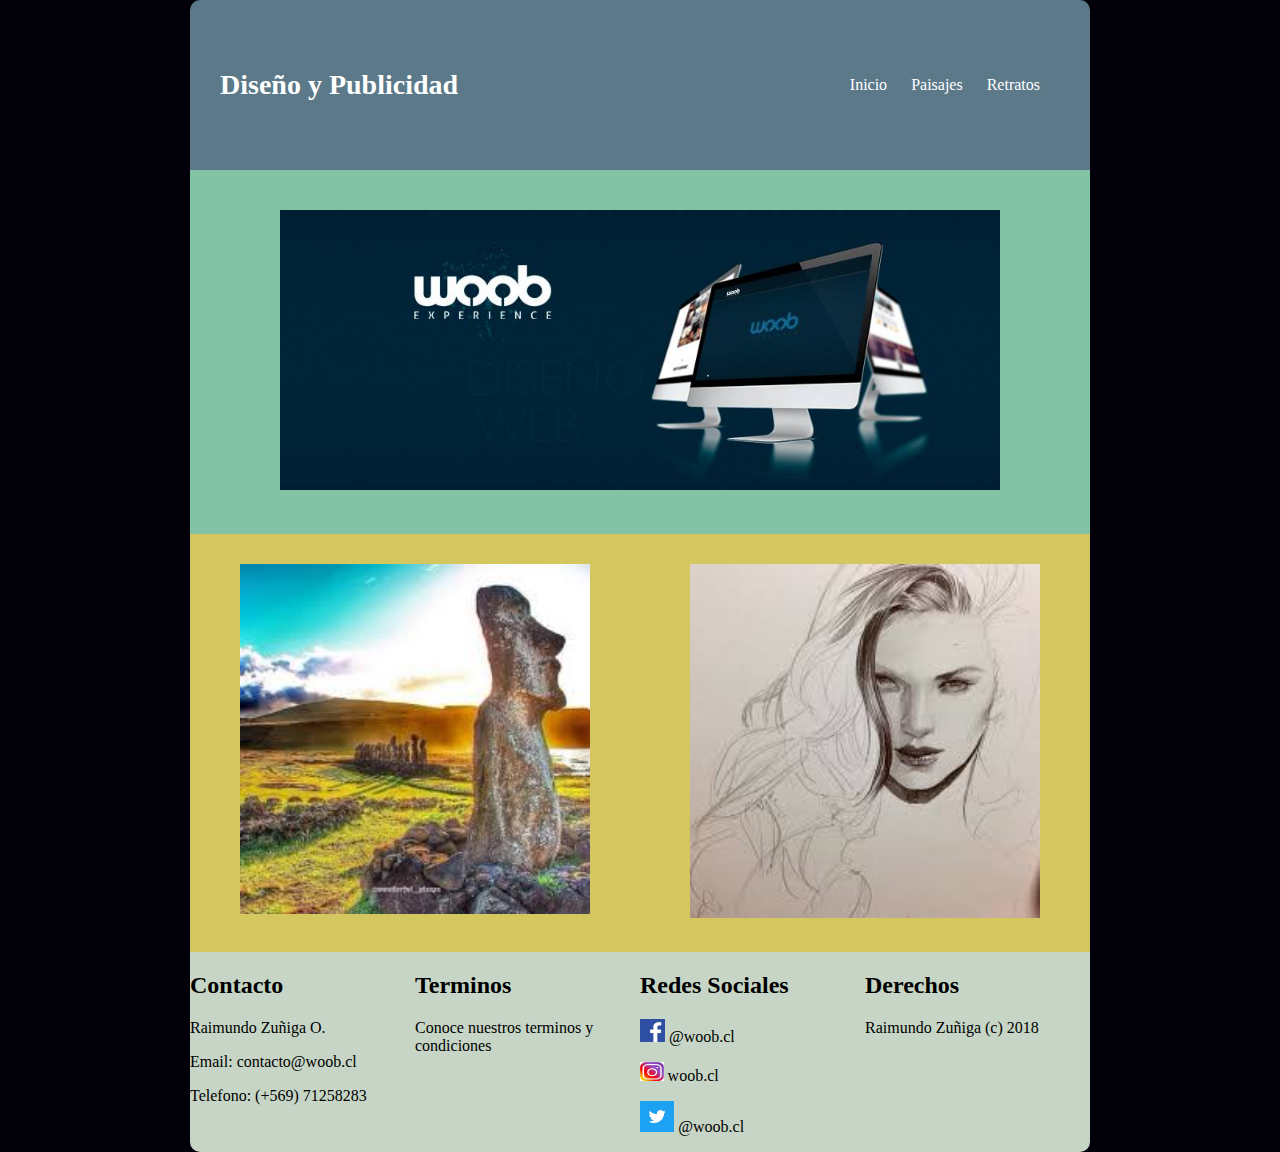
<file: index.html>
<!DOCTYPE html>
<html>
<head>
	<meta charset="UTF-8">
	<title>proyecto</title>
	<link rel="stylesheet" type="text/css" href="estilos.css" type="text/css" />
	<meta name="viewport" content="initial-scale=1, width=device-width">

</head>
<body>
	<div class="contenedor">
		<header>
		<div class="logo">	
			<h1>Diseño y Publicidad</h1>
		</div>
			<nav class="menu">
					<ul>
					<li><a href="#">Inicio</a></li>
					<li><a href="paisajes.html">Paisajes</a></li>
					<li><a href="retratos.html">Retratos</a></li>
					</ul>
				</nav>
		</header>
		
	
	<section class="central">
		<div class="imgcentral">
				<img src="imagenes/central.jpg" alt="woob"></div>
	</section>


	<section class="imagenes">
		<div class="izquierda">
			<img src="imagenes/moai.jpg">
		</div>

		<div class="derecha">
			<img src="imagenes/modelo.jpg">
		</div>

	</section>

		
		<footer>
			<div class="contacto">
				<h2>Contacto</h2>
				<p>Raimundo Zuñiga O.</p>
				<p>Email: contacto@woob.cl</p>
				<p>Telefono: (+569) 71258283</p>
			</div>

			<div class="terminos">
				<h2>Terminos</h2>
				<p>Conoce nuestros terminos y condiciones</p>
			</div>

			<div class="redes">
				<h2>Redes Sociales</h2>
				<p><img src="imagenes/facebook.svg" alt="1px"> @woob.cl</p>	
				<p><img src="imagenes/instagram.svg" alt="21x"> woob.cl</p>
				<p><img src="imagenes/twiter.svg" alt="21x"> @woob.cl</p>	
			</div>

			<div class="derecho">
				<h2>Derechos</h2>
				<p>Raimundo Zuñiga (c) 2018</p>
			</div>	
		</footer>
			




</body>
</html>
</file>
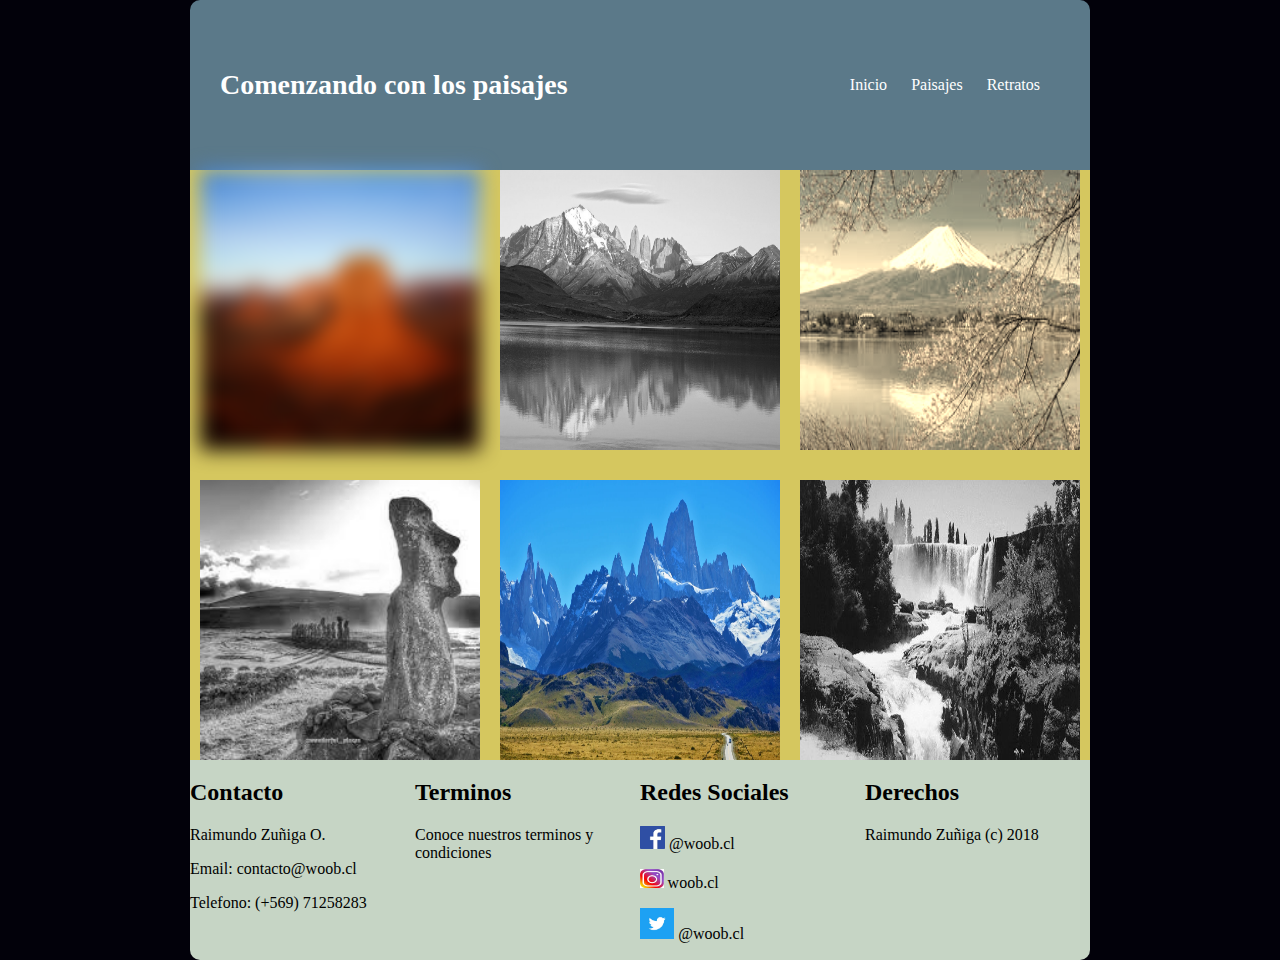
<file: paisajes.html>
<!DOCTYPE html>
<html>
<head>
	<meta charset="UTF-8">
	<title>paisajes</title>
	<link rel="stylesheet" type="text/css" href="estilos.css" type="text/css" />
	<meta name="viewport" content="initial-scale=1, width=device-width">

</head>
<body>
	 <div class="contenedor">
		<header>
		<div class="logo">
			<h1>Comenzando con los paisajes</h1>
		</div>
			<nav class="menu">
					<ul>
					<li><a href="index.html">Inicio</a></li>
					<li><a href="paisajes.html">Paisajes</a></li>
					<li><a href="retratos.html">Retratos</a></li>
					</ul>
				</nav>
		</header>
	
		



		<section class="pictures">
		<div class="fotos">
			<img src="imagenes/desierto.jpg" class="blue" alt="desierto">
			<img src="imagenes/montanas.jpg" class="gris"alt="montanas">
			<img src="imagenes/volcan.jpg" class="sepia" alt="volcan">
		</div>
		<div class="fotos2">
			<img src="imagenes/moai.jpg" class="gris" alt="moai">
			<img src="imagenes/torresdp.jpg" alt="torresdp">
			<img src="imagenes/saltos laja.jpg" class="gris" alt="saltos laja">
		</div>
		</section>





			<footer>
			<div class="contacto">
				<h2>Contacto</h2>
				<p>Raimundo Zuñiga O.</p>
				<p>Email: contacto@woob.cl</p>
				<p>Telefono: (+569) 71258283</p>
			</div>

			<div class="terminos">
				<h2>Terminos</h2>
				<p>Conoce nuestros terminos y condiciones</p>
			</div>

            <div class="redes">
				<h2>Redes Sociales</h2>
				<p><img src="imagenes/facebook.svg" alt="1px"> @woob.cl</p>	
				<p><img src="imagenes/instagram.svg" alt="21x"> woob.cl</p>
				<p><img src="imagenes/twiter.svg" alt="21x"> @woob.cl</p>
			</div>

			<div class="derecho">
				<h2>Derechos</h2>
				<p>Raimundo Zuñiga (c) 2018</p>
			</div>
		</footer>

</body>
</html>
</file>
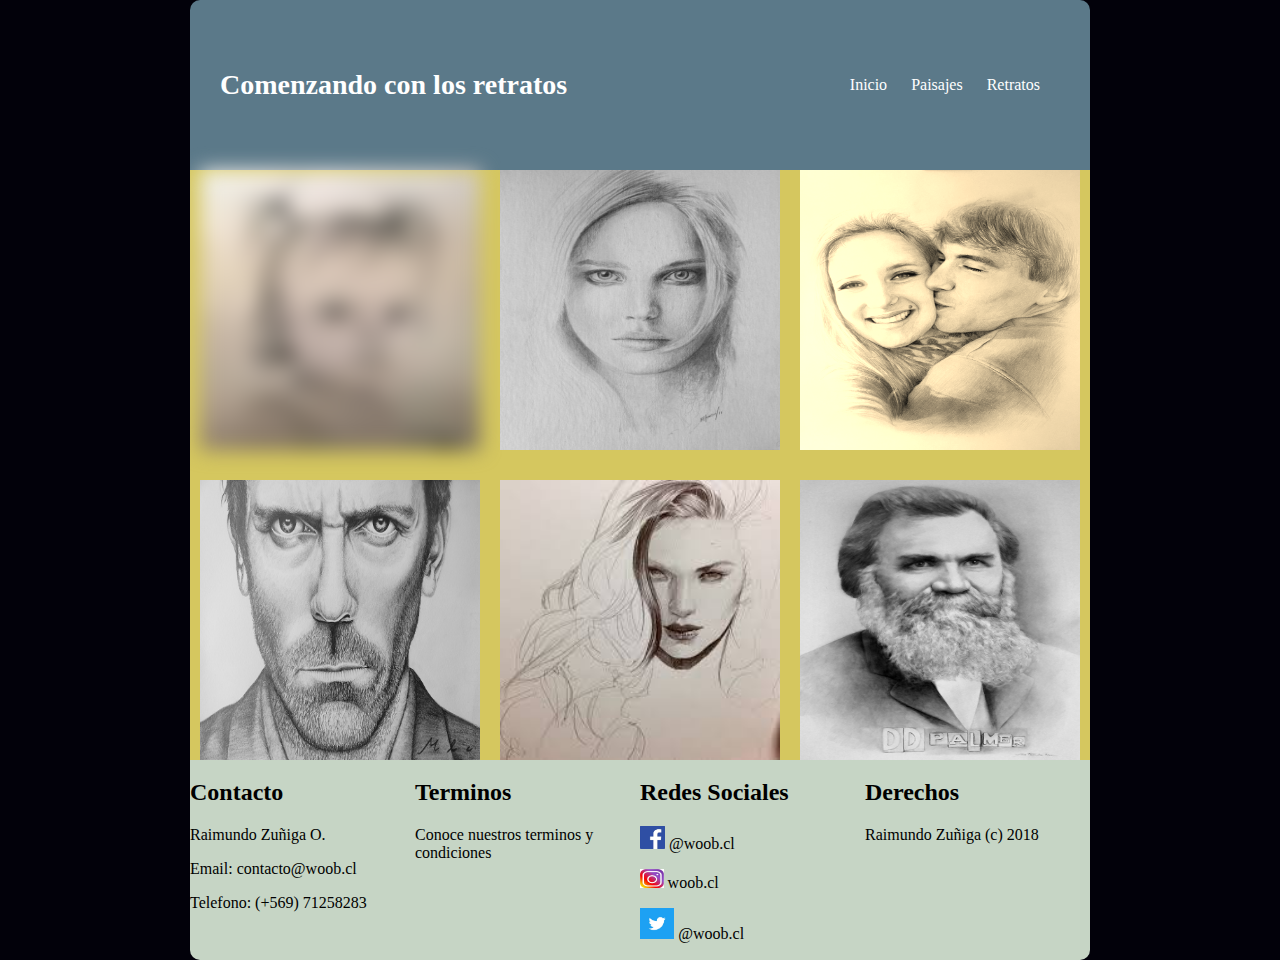
<file: retratos.html>
<!DOCTYPE html>
<html>
<head>
	<meta charset="UTF-8">
	<title>Retratos</title>
	<link rel="stylesheet" type="text/css" href="estilos.css" type="text/css" />
	<meta name="viewport" content="initial-scale=1, width=device-width">

</head>
<body>
	 <div class="contenedor">
		<header>
		<div class="logo">	
			<h1>Comenzando con los retratos</h1>
		</div>
			<nav class="menu">
					<ul>
					<li><a href="index.html">Inicio</a></li>
					<li><a href="paisajes.html">Paisajes</a></li>
					<li><a href="retratos.html">Retratos</a></li>
					</ul>
				</nav>
		</header>





		<section class="pictures">
		<div class="fotos">
			<img src="imagenes/niña.jpg" class="blue" alt="niña">
			<img src="imagenes/mujer.jpg" class="gris" alt="mujer">
			<img src="imagenes/pareja.jpg" class="sepia" alt="pareja">
		</div>
		<div class="fotos2">
			<img src="imagenes/hombre.jpg" class="gris" alt="hombre">
			<img src="imagenes/modelo.jpg" alt="modelo" alt="modelo">
			<img src="imagenes/historico.jpg" class="gris" alt="historico">
		</div>
		</section>





			<footer>
			<div class="contacto">
				<h2>Contacto</h2>
				<p>Raimundo Zuñiga O.</p>
				<p>Email: contacto@woob.cl</p>
				<p>Telefono: (+569) 71258283</p>
			</div>

			<div class="terminos">
				<h2>Terminos</h2>
				<p>Conoce nuestros terminos y condiciones</p>
			</div>

			<div class="redes">
				<h2>Redes Sociales</h2>
				<p><img src="imagenes/facebook.svg" alt="1px"> @woob.cl</p>	
				<p><img src="imagenes/instagram.svg" alt="21x"> woob.cl</p>
				<p><img src="imagenes/twiter.svg" alt="21x"> @woob.cl</p>	
			</div>

			<div class="derecho">
				<h2>Derechos</h2>
				<p>Raimundo Zuñiga (c) 2018</p>
			</div>	
		</footer>
</body>
</html>
</file>
<file: estilos.css>
body {
	background: #02010a;
	font-family: dancing script;
	color: white;
	margin: 0;
}
.contenedor {
	width: 80%;
	max-width: 900px;
	margin: 0 auto;
	overflow: hidden;
	box-sizing: border-box;
}
header {
	border-radius: 10px 10px 0 0;
	width: 100%;
	padding: 50px 0;
	display: flex;
	flex-direction:row;
	justify-content:space-between;
	align-items:center;
	background-color: #5b7989;
}
header .menu li {
	margin-left: 20px;
	color: white;
	box-shadow: 2px;
	display: inline;
	list-style: none;
}
.logo h1 {
	color: white;
	box-shadow: 2px;
	padding: 0 30px;
	font-size: 28px;
}
.menu {
	box-shadow: 2px:;
	color: white;
	margin: 0;
	margin-right: 50px;
	padding: 0;
	list-style: none;	
}
.menu li  {
	color: white;
	display: inline;
	list-style: none;
}
.menu li a {
	color: white;
	text-decoration: none;
}

@media screen and (max-width: 400px){
    header {
    	flex-direction: column;
    }
    header .menu {
        width: 100%;
        text-align: center;
        margin-top: 20px;  
    }
    header .logo {
    	width: 100%;
    }
} 







.central {
	background: #82c3a6;
	margin:0 auto;
	text-align: center;
}

.imgcentral {
	align-items: center;
}
.central img {
	padding: 40px;
	width: 80%;
}


.imagenes {
	background: #d5c75f;
	display: flex;
	flex-direction:row;
	flex-wrap:wrap;
	justify-content:space-around;
}

.izquierda img {
	width: 350px;
    padding: 30px;
}
.derecha img {
	width: 350px;
	padding: 30px;
}

.izquierda img:hover {
	transform: rotate(10deg);
	box-shadow: 2px 2px 2px 2px #82c3a6
}
.derecha img:hover {
	background: #82c3a6
	border-radius: 2px;
	transform: translateY(-10px);
	transform: translateX(30px);
	box-shadow: 2px 2px 2px 2px #82c3a6;
}






footer{
	background: #C6d5c5;
	color: #000000;
	margin-top: 10;
	width: 100%;
	height: 200px;
	border-radius: 0 0 10px 10px;
}

footer .contacto {
	width: 25%;
	float: left;
}
footer .terminos {
	width: 25%;
	float: left;
}
footer .redes {
	width: 25%;
	float: left;
}
footer .derecho {
	width: 25%;
	float: left;
	background: #C6d5c5;
}

@media screen and (max-width: 400px){
    footer .contacto {
        width: 100%; 
    }
    footer .terminos {
        width: 100%; 
    }
    footer .redes {
        width: 100%; 
    }
    footer .derecho {
        width: 100%; 
    }
} 

/*---- retratos y paisajes -----*/

.pictures {
	background: #d5c75f;
}
.fotos {
	background: #d5c75f;
	display: flex;
	flex-direction:row;
	flex-wrap:wrap;
	justify-content:space-around;
	columns: 3;
}
.blue {
	filter: blur(10px);
}
.gris {
	filter: grayscale(100%);
}
.sepia {
	filter: sepia(90%);
}
.fotos2 {
	margin-top: 30px;
	background: #d5c75f;
	display: flex;
	flex-direction:row;
	flex-wrap:wrap;
	justify-content:space-around;
	columns: 3;
}

.fotos img {
	width: 280px;
	height: 280px;
	margin: 0;
	padding: 0;
}
.fotos2 img {
	width: 280px;
	height: 280px;
	margin: 0;
	padding: 0;
}
</file>
